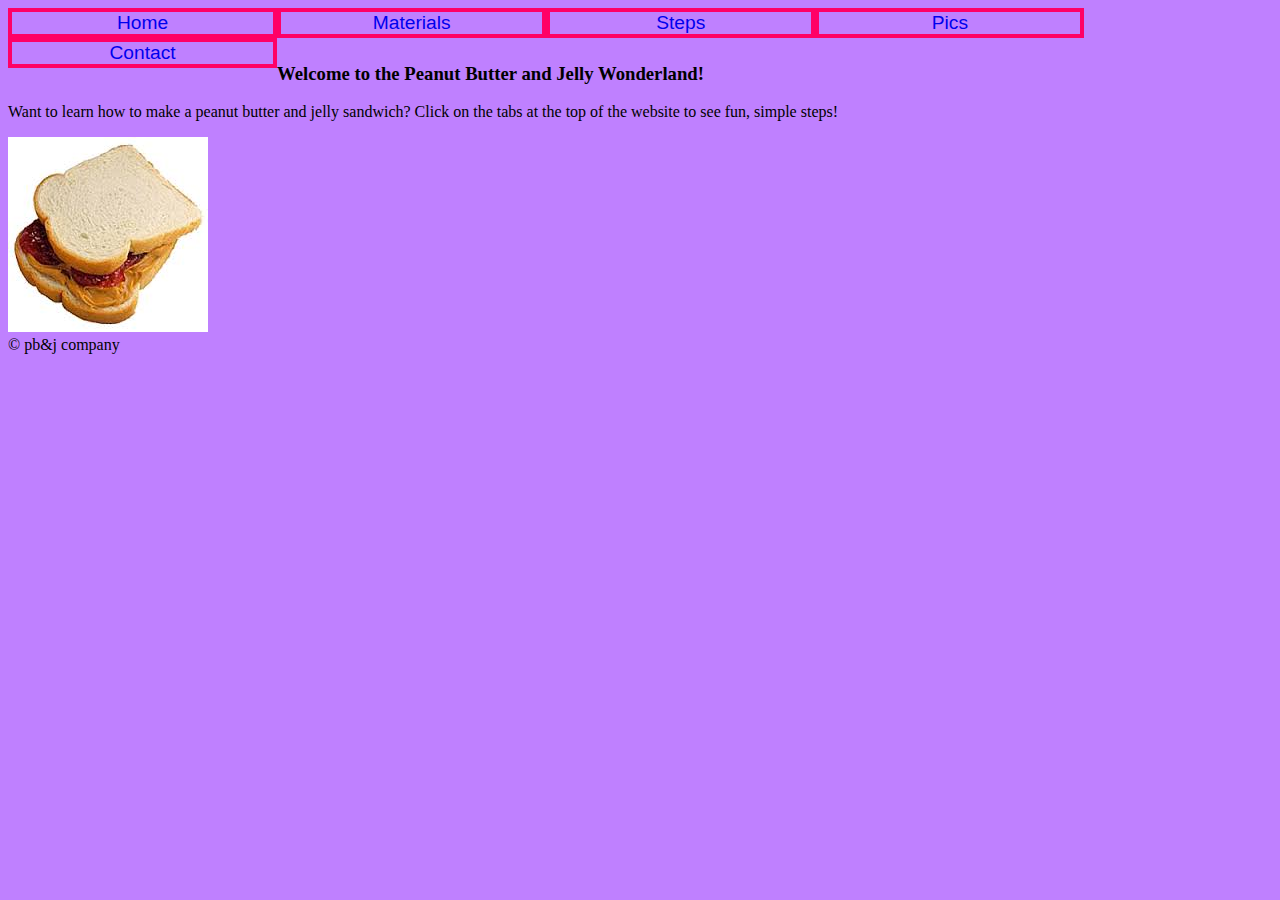
<file: PB&J Web Page/index.html>
<!DOCTYPE html>
<html>
<head>
<title>Peanut Butter & Jelly</title>
<!-- Link style page and favicon to home page--!>
<link href="style2.css" rel="stylesheet">
<link rel="shortcut icon" type="image/png" href="favicon2.ico">
<meta name="description" content="Come here to learn how to make peanut butter and jelly.">
<meta name="keywords" content="Peanut butter, jelly, peanut butter and jelly, pb&j, sandwich">
<meta name="author" content="PB&J company">

</head>

<body>
<ul id="navigation">
	<li><a href="index.html">Home</a></li>
	<li><a href="materials.html">Materials</a></li>
	<li><a href="steps.html">Steps</a></li>
	<li><a href="pictures.html">Pics</a></li>
	<li><a href="contact.html">Contact</a></li>
</ul>
<br>
<br>

<h3>Welcome to the Peanut Butter and Jelly Wonderland!</h3>
<p>Want to learn how to make a peanut butter and jelly sandwich? Click on the tabs at the top of the website to see fun, simple steps! </p>
</body> 
<!-- Picture of peanut butter and jelly for home page--!>
<img src="pb&j.png">
<footer>
&copy; pb&j company
</footer>
</html>
</file>
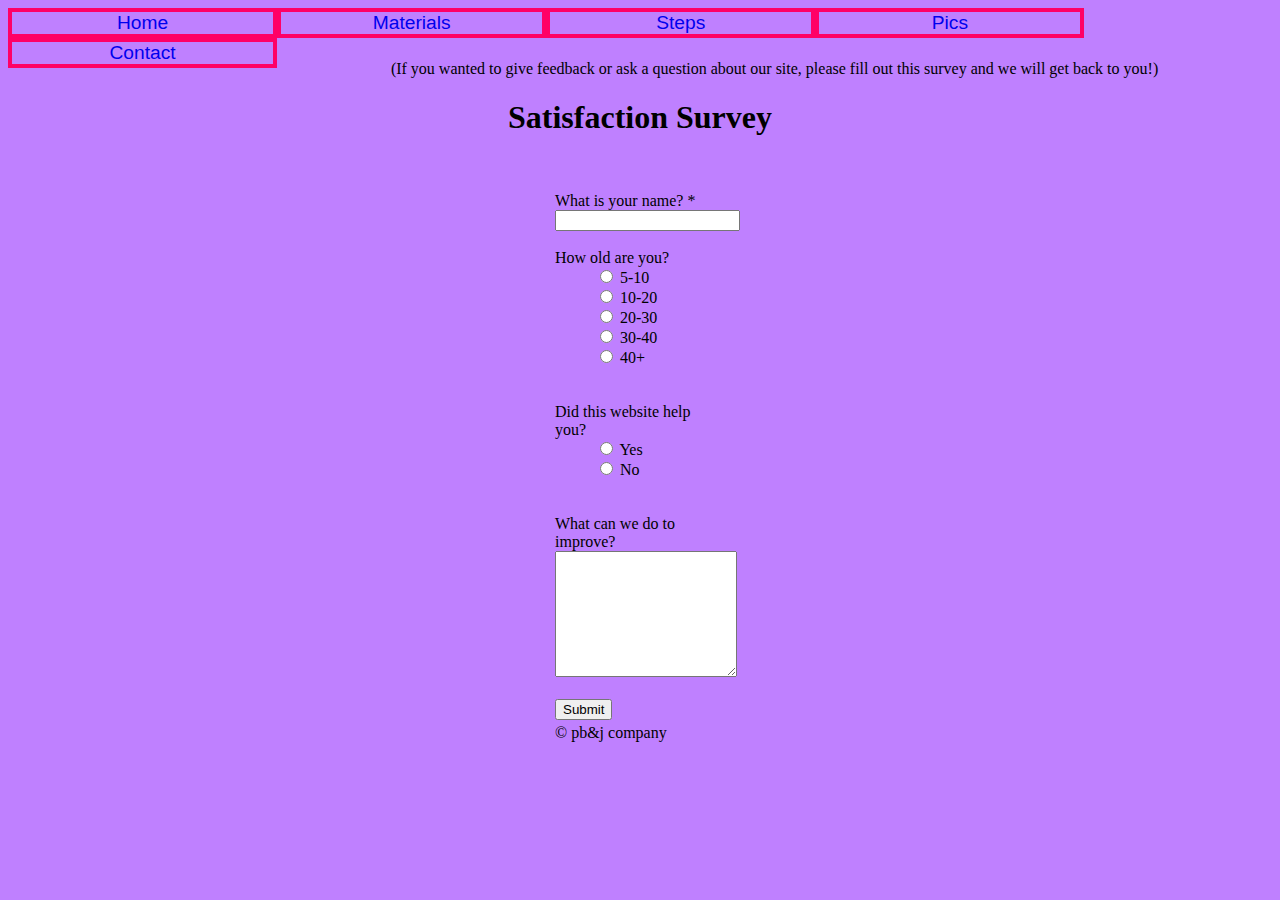
<file: PB&J Web Page/contact.html>
<!DOCTYPE html>
<html>

<head> 
<title> Survey </title>
<link href="style2.css" rel="stylesheet"> 
<link rel="shortcut icon" type="image/png" href="favicon2.ico">

</head>
<body>
<ul id="navigation">
	<li><a href="index.html">Home</a></li>
	<li><a href="materials.html">Materials</a></li>
	<li><a href="steps.html">Steps</a></li>
	<li><a href="pictures.html">Pics</a></li>
	<li><a href="contact.html">Contact</a></li>
</ul> 

<br> 
<br>
<!-- Add a google form to get feedback from patrons--!>

<center>
<!--Center the survery--!>

<p> (If you wanted to give feedback or ask a question about our site, please fill out this survey and we will get back to you!) </p>

<div class="ss-form-container"><div class="ss-header-image-container"><div class="ss-header-image-image"><div class="ss-header-image-sizer"></div></div></div>
<div class="ss-top-of-page"><div class="ss-form-heading"><h1 class="ss-form-title" dir="ltr">Satisfaction Survey</h1>
<div class="ss-form-desc ss-no-ignore-whitespace" dir="ltr"></div>
<br> 
</div></div>

</center>
<div id = "centerme">
<div class="ss-form"><form action="https://docs.google.com/a/paduaacademy.org/forms/d/1Cdb1lk-d5ityvhMDexlMuUOxuFK1q7p_pN-bmLidiIM/formResponse" method="POST" id="ss-form" target="secret-frame" onsubmit=""><ol role="list" class="ss-question-list" style="padding-left: 0">
<div class="ss-form-question errorbox-good" role="listitem">
<div dir="auto" class="ss-item ss-item-required ss-text"><div class="ss-form-entry">
<label class="ss-q-item-label" for="entry_1014369071"><div class="ss-q-title">What is your name?
<label for="itemView.getDomIdToLabel()" aria-label="(Required field)"></label>
<span class="ss-required-asterisk" aria-hidden="true">*</span></div>
<div class="ss-q-help ss-secondary-text" dir="auto"></div></label>
<input type="text" name="entry.1014369071" value="" class="ss-q-short" id="entry_1014369071" dir="auto" aria-label="What is your name?  " aria-required="true" required="" title="">
<br>
<br>
<div class="error-message" id="801480215_errorMessage"></div>
</div></div></div> <div class="ss-form-question errorbox-good" role="listitem">
<div dir="auto" class="ss-item  ss-radio"><div class="ss-form-entry">
<label class="ss-q-item-label" for="entry_493439312"><div class="ss-q-title">How old are you?
</div>
<div class="ss-q-help ss-secondary-text" dir="auto"></div></label>

<ul class="ss-choices" role="radiogroup" aria-label="How old are you?  "><li class="ss-choice-item"><label><span class="ss-choice-item-control goog-inline-block"><input type="radio" name="entry.1886845495" value="5-10" id="group_1886845495_1" role="radio" class="ss-q-radio" aria-label="5-10"></span>
<span class="ss-choice-label">5-10</span>
</label></li> <li class="ss-choice-item"><label><span class="ss-choice-item-control goog-inline-block"><input type="radio" name="entry.1886845495" value="10-20" id="group_1886845495_2" role="radio" class="ss-q-radio" aria-label="10-20"></span>
<span class="ss-choice-label">10-20</span>
</label></li> <li class="ss-choice-item"><label><span class="ss-choice-item-control goog-inline-block"><input type="radio" name="entry.1886845495" value="20-30" id="group_1886845495_3" role="radio" class="ss-q-radio" aria-label="20-30"></span>
<span class="ss-choice-label">20-30</span>
</label></li> <li class="ss-choice-item"><label><span class="ss-choice-item-control goog-inline-block"><input type="radio" name="entry.1886845495" value="30-40" id="group_1886845495_4" role="radio" class="ss-q-radio" aria-label="30-40"></span>
<span class="ss-choice-label">30-40</span>
</label></li> <li class="ss-choice-item"><label><span class="ss-choice-item-control goog-inline-block"><input type="radio" name="entry.1886845495" value="40+" id="group_1886845495_5" role="radio" class="ss-q-radio" aria-label="40+"></span>
<span class="ss-choice-label">40+</span>
</label></li></ul>
<br>
<br>
<div class="error-message" id="493439312_errorMessage"></div>
</div></div></div> <div class="ss-form-question errorbox-good" role="listitem">
<div dir="auto" class="ss-item  ss-radio"><div class="ss-form-entry">
<label class="ss-q-item-label" for="entry_1988243978"><div class="ss-q-title">Did this website help you?
</div>
<div class="ss-q-help ss-secondary-text" dir="auto"></div></label>

<ul class="ss-choices" role="radiogroup" aria-label="Did this website help you?  "><li class="ss-choice-item"><label><span class="ss-choice-item-control goog-inline-block"><input type="radio" name="entry.230626201" value="Yes" id="group_230626201_1" role="radio" class="ss-q-radio" aria-label="Yes"></span>
<span class="ss-choice-label">Yes</span>
</label></li> <li class="ss-choice-item"><label><span class="ss-choice-item-control goog-inline-block"><input type="radio" name="entry.230626201" value="No" id="group_230626201_2" role="radio" class="ss-q-radio" aria-label="No"></span>
<span class="ss-choice-label">No</span>
</label></li></ul>
<br>
<br>
<div class="error-message" id="1988243978_errorMessage"></div>
</div></div></div> <div class="ss-form-question errorbox-good" role="listitem">
<div dir="auto" class="ss-item  ss-paragraph-text"><div class="ss-form-entry">
<label class="ss-q-item-label" for="entry_408112516"><div class="ss-q-title">What can we do to improve?
</div>
<div class="ss-q-help ss-secondary-text" dir="auto"></div></label>
<textarea name="entry.408112516" rows="8" cols="0" class="ss-q-long" id="entry_408112516" dir="auto" aria-label="What can we do to improve?  "></textarea>
<div class="error-message" id="216186384_errorMessage"></div>
</div></div></div>
<input type="hidden" name="draftResponse" value="[,,&quot;-2491035286800248221&quot;]
">
<input type="hidden" name="pageHistory" value="0">
<div class="ss-send-email-receipt" style="margin-bottom: 4px;" dir="ltr"><label for="emailReceipt" \ name="emailReceipt" value="true" id="emailReceipt">
<br>
<input type="hidden" name="fvv" value="0">
<input type="submit" name="submit" value="Submit" id="ss-submit" class="jfk-button jfk-button-action ">


</div>



<!-- Form Redirect -->

<!-- Hidden iframe -->
<iframe name="secret-frame" width="0" height="0" border="0" style="display: none;"></iframe>

<!-- Script to redirect to a custom page -->
<script>
// replace "ss-submit" with the ID of your submit button
document.getElementById("ss-submit").addEventListener("click", function(){
  // adds a delay because the results page loads before the form has a chance to submit
  setTimeout(function() {
    // replace the url in quotes below to where you want to the user to be redirected to
    window.location = "response.html";
  }, 1000);
});
</script>

</body> 
<footer>
&copy; pb&j company
</footer>
</html>
</file>
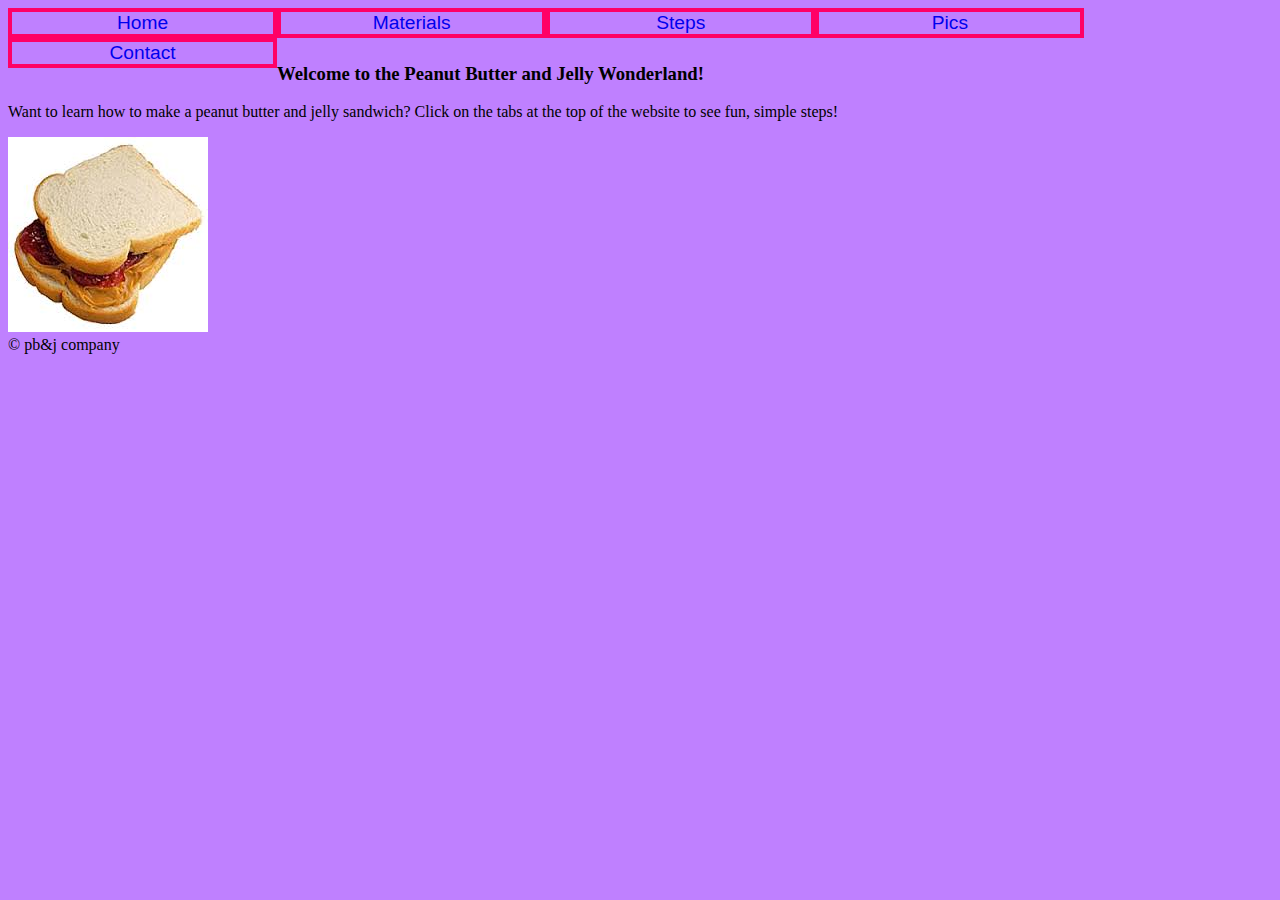
<file: PB&J Web Page/home.html>
<!DOCTYPE html>
<html>
<head>
<title>Peanut Butter & Jelly</title>
<!-- Link style page and favicon to home page--!>
<link href="style2.css" rel="stylesheet">
<link rel="shortcut icon" type="image/png" href="favicon2.ico">

</head>

<body>
<ul id="navigation">
	<li><a href="home.html">Home</a></li>
	<li><a href="materials.html">Materials</a></li>
	<li><a href="steps.html">Steps</a></li>
	<li><a href="pictures.html">Pics</a></li>
	<li><a href="contact.html">Contact</a></li>
</ul>
<br>
<br>

<h3>Welcome to the Peanut Butter and Jelly Wonderland!</h3>
<p>Want to learn how to make a peanut butter and jelly sandwich? Click on the tabs at the top of the website to see fun, simple steps! </p>
</body> 
<!-- Picture of peanut butter and jelly for home page--!>
<img src="pb&j.png">
<footer>
&copy; pb&j company
</footer>
</html>
</file>
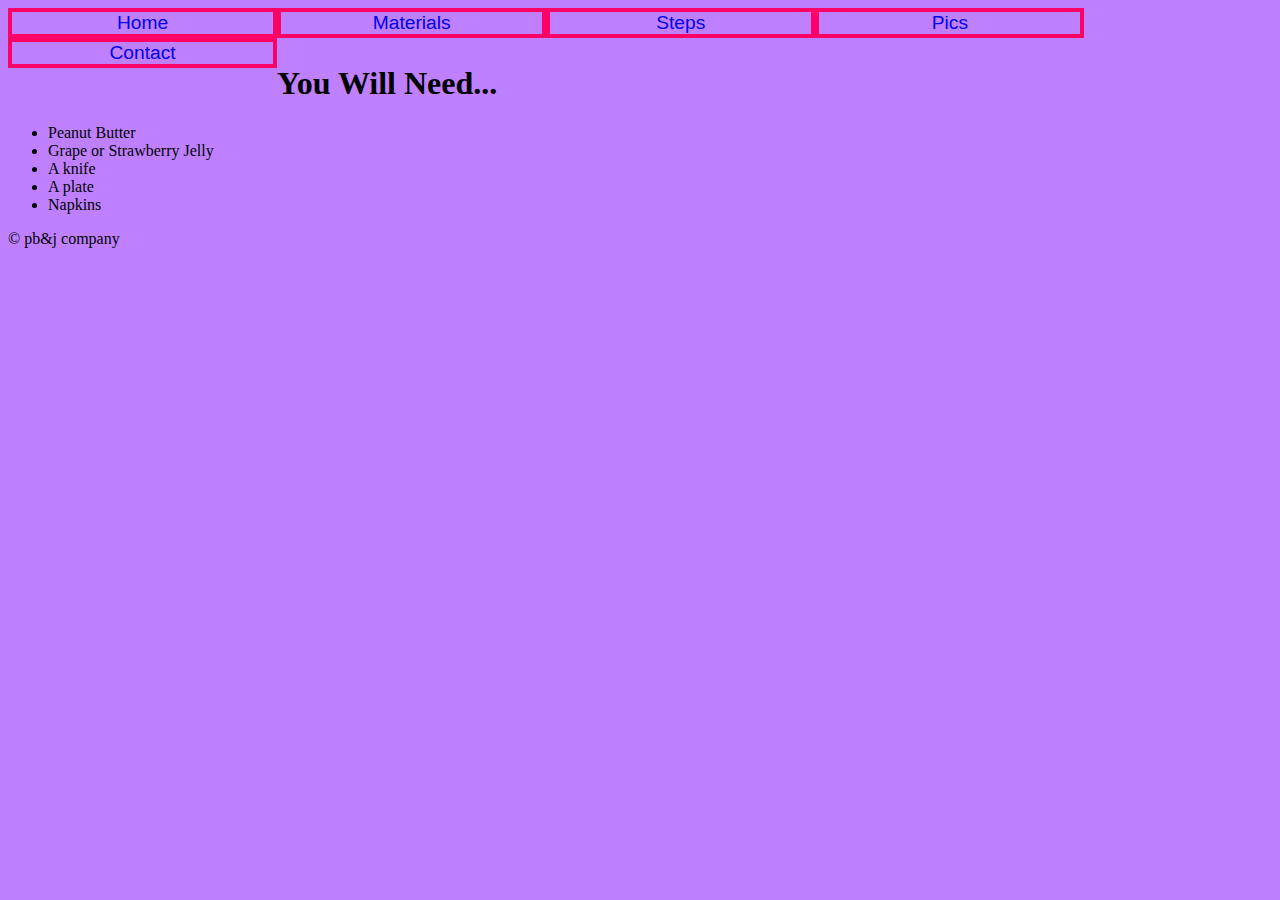
<file: PB&J Web Page/materials.html>
<!DOCTYPE html>
<html>

<head>
<title> Materials For Your PB&J</title>
<link href="style2.css" rel="stylesheet">
<link rel="shortcut icon" type="image/png" href="favicon2.ico">

</head>
<body>
<ul id="navigation">
	<li><a href="index.html">Home</a></li>
	<li><a href="materials.html">Materials</a></li>
	<li><a href="steps.html">Steps</a></li>
	<li><a href="pictures.html">Pics</a></li>
	<li><a href="contact.html">Contact</a></li>
</ul>
<br>
<br>
<!--Unordered list of materials--!>

<h1> You Will Need... </h1>
<ul>
<li> Peanut Butter </li>
<li> Grape or Strawberry Jelly </li>
<li> A knife </li>
<li> A plate </li>
<li> Napkins </li>
</ul>
<footer>
&copy; pb&j company
</footer>
</body>
</html>
</file>
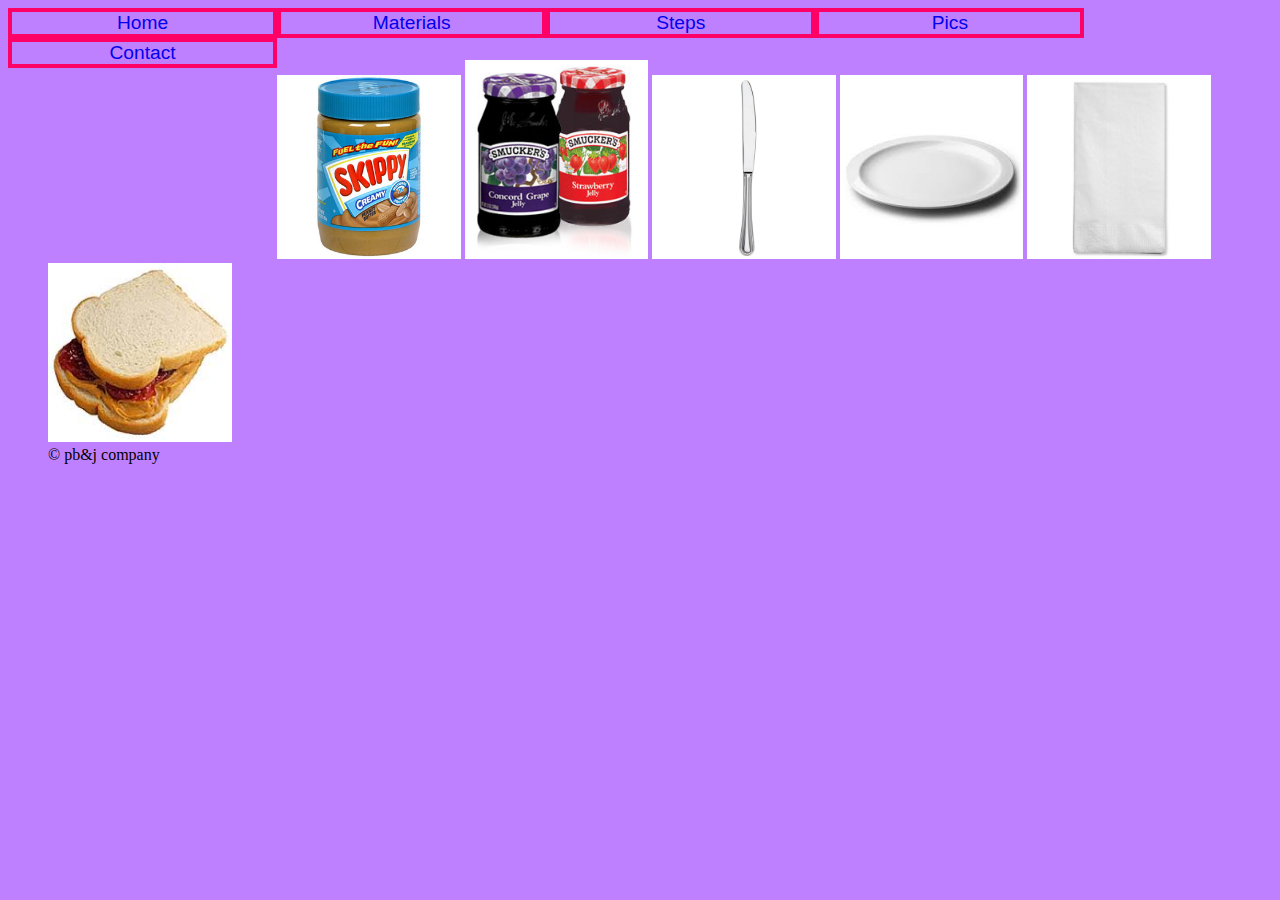
<file: PB&J Web Page/pictures.html>
<!DOCTYPE html>
<html>

<head>
<title>PB&J Pictures!</title>
<link href="style2.css" rel="stylesheet">
<link rel="shortcut icon" type="image/png" href="favicon2.ico">
</head>
<body>
<ul id="navigation">
	<li><a href="index.html">Home</a></li>
	<li><a href="materials.html">Materials</a></li>
	<li><a href="steps.html">Steps</a></li>
	<li><a href="pictures.html">Pics</a></li>
	<li><a href="contact.html">Contact</a></li>
</ul>
<br>
<br>
<!-- Link pictures to page and specify width--!>

<ul>
 <img src="skippy.png" width="15%"> 
 <img src="jellyjam.png"  width="15%">
 <img src="knife.png" width="15%"> 
 <img src="plate.png" width="15%">
 <img src="napkin.png" width="15%"> 
 <img src="pbj.png" width="15%"
</ul>
<footer>
&copy; pb&j company
</footer>
</body>
</html>
</file>
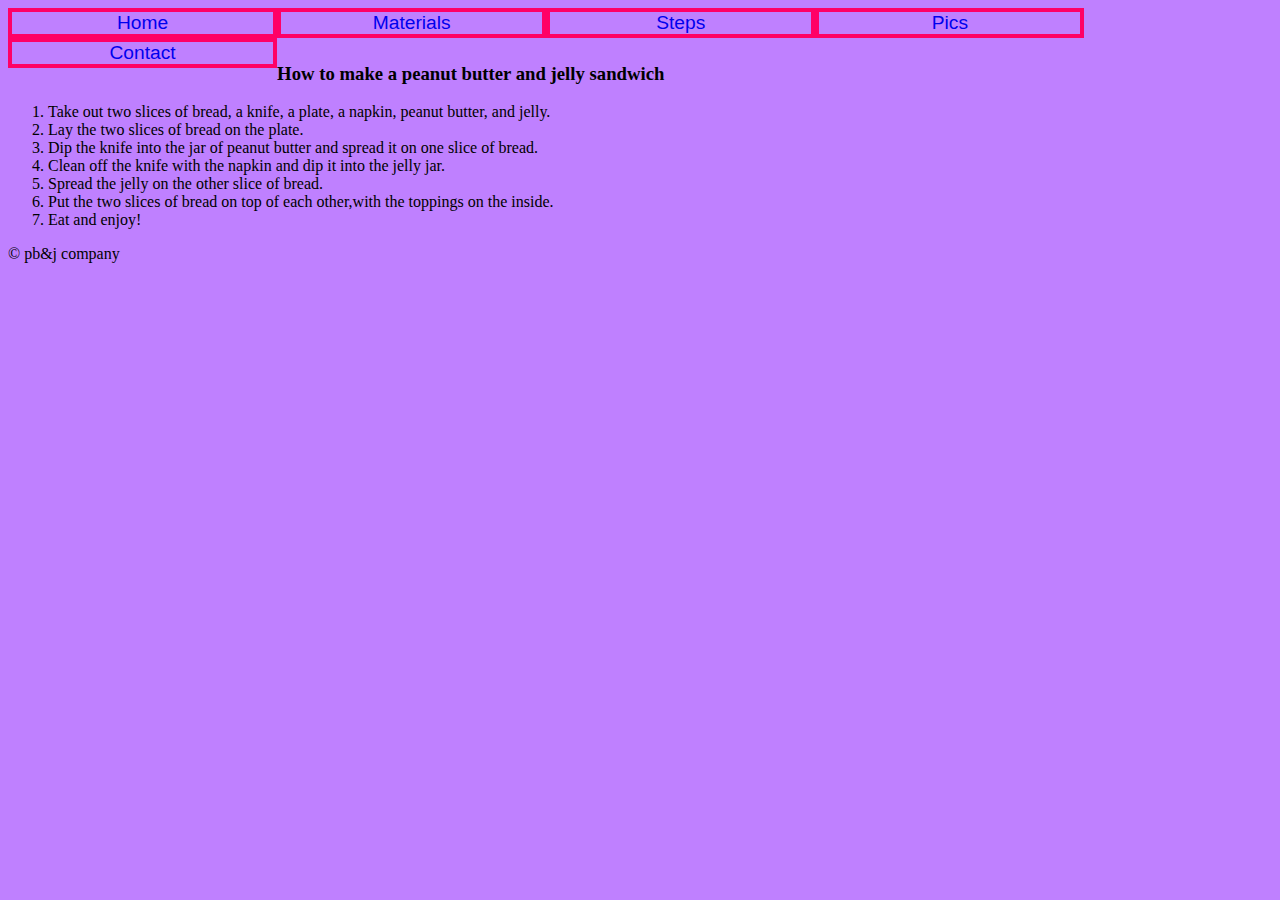
<file: PB&J Web Page/steps.html>
<!DOCTYPE html>
<html>
<head>
<title>How to make PB&J</title>
<link href="style2.css" rel="stylesheet">
<link rel="shortcut icon" type="image/png" href="favicon2.ico">
</head>
<body>
<ul id="navigation">
	<li><a href="index.html">Home</a></li>
	<li><a href="materials.html">Materials</a></li>
	<li><a href="steps.html">Steps</a></li>
	<li><a href="pictures.html">Pics</a></li>
	<li><a href=contact.html">Contact</a></li>
</ul>
<br>
<br>

<!-- Ordered list of steps to make a sandwich--!>
<h3>How to make a peanut butter and jelly sandwich</h3>
<ol>
	<li> Take out two slices of bread, a knife, a 			plate, a napkin, peanut butter, and jelly.</li>
	<li> Lay the two slices of bread on the plate. </li>
	<li> Dip the knife into the jar of peanut butter and spread it on one slice of bread.</li>
	<li> Clean off the knife with the napkin and dip it into the jelly jar. </li>
	<li>Spread the jelly on the other slice of bread.</li>
	<li>Put the two slices of bread on top of each other,with the toppings on the inside. </li>
	<li> Eat and enjoy!</li>
</ol>

</body>
<footer>
&copy; pb&j company
</footer>
</html>
</file>
<file: PB&J Web Page/style2.css>
body {
background-color:#bf80ff;
font-family: Chalkboard;
} 

/*style for navigation*/
#navigation {
	padding: 0;
	margin: 0; 
	} 
	
	
#navigation li {
	display: inline;
	float: left;
	}
	
#navigation a, #navigation a:visited {
	display: block;
	width: 13.6em;
	border: 4px solid #ff0066;
	font-family: arial, vernanda, sans-serif;
	font-size: 1.2em;
	text-align: center;
	text-decoration:none;
	}
	
#navigation a:hover { 
	color: #ff0066;
	background-color: #ffffff;
}

/*Style for ordered and unordered lists*/
ul ul, ol ul {
    list-style-type:none;
}


ul, menu, dir {
    display: block;
    list-style-type: disc;
    -webkit-margin-start: 0px;
    -webkit-margin-end: 0px;
    
}

/*centering the survery*/
/*add centering for "centerme"*/

#centerme {
width: 170px;
margin-left: auto ;
margin-right: auto ;
}
</file>
